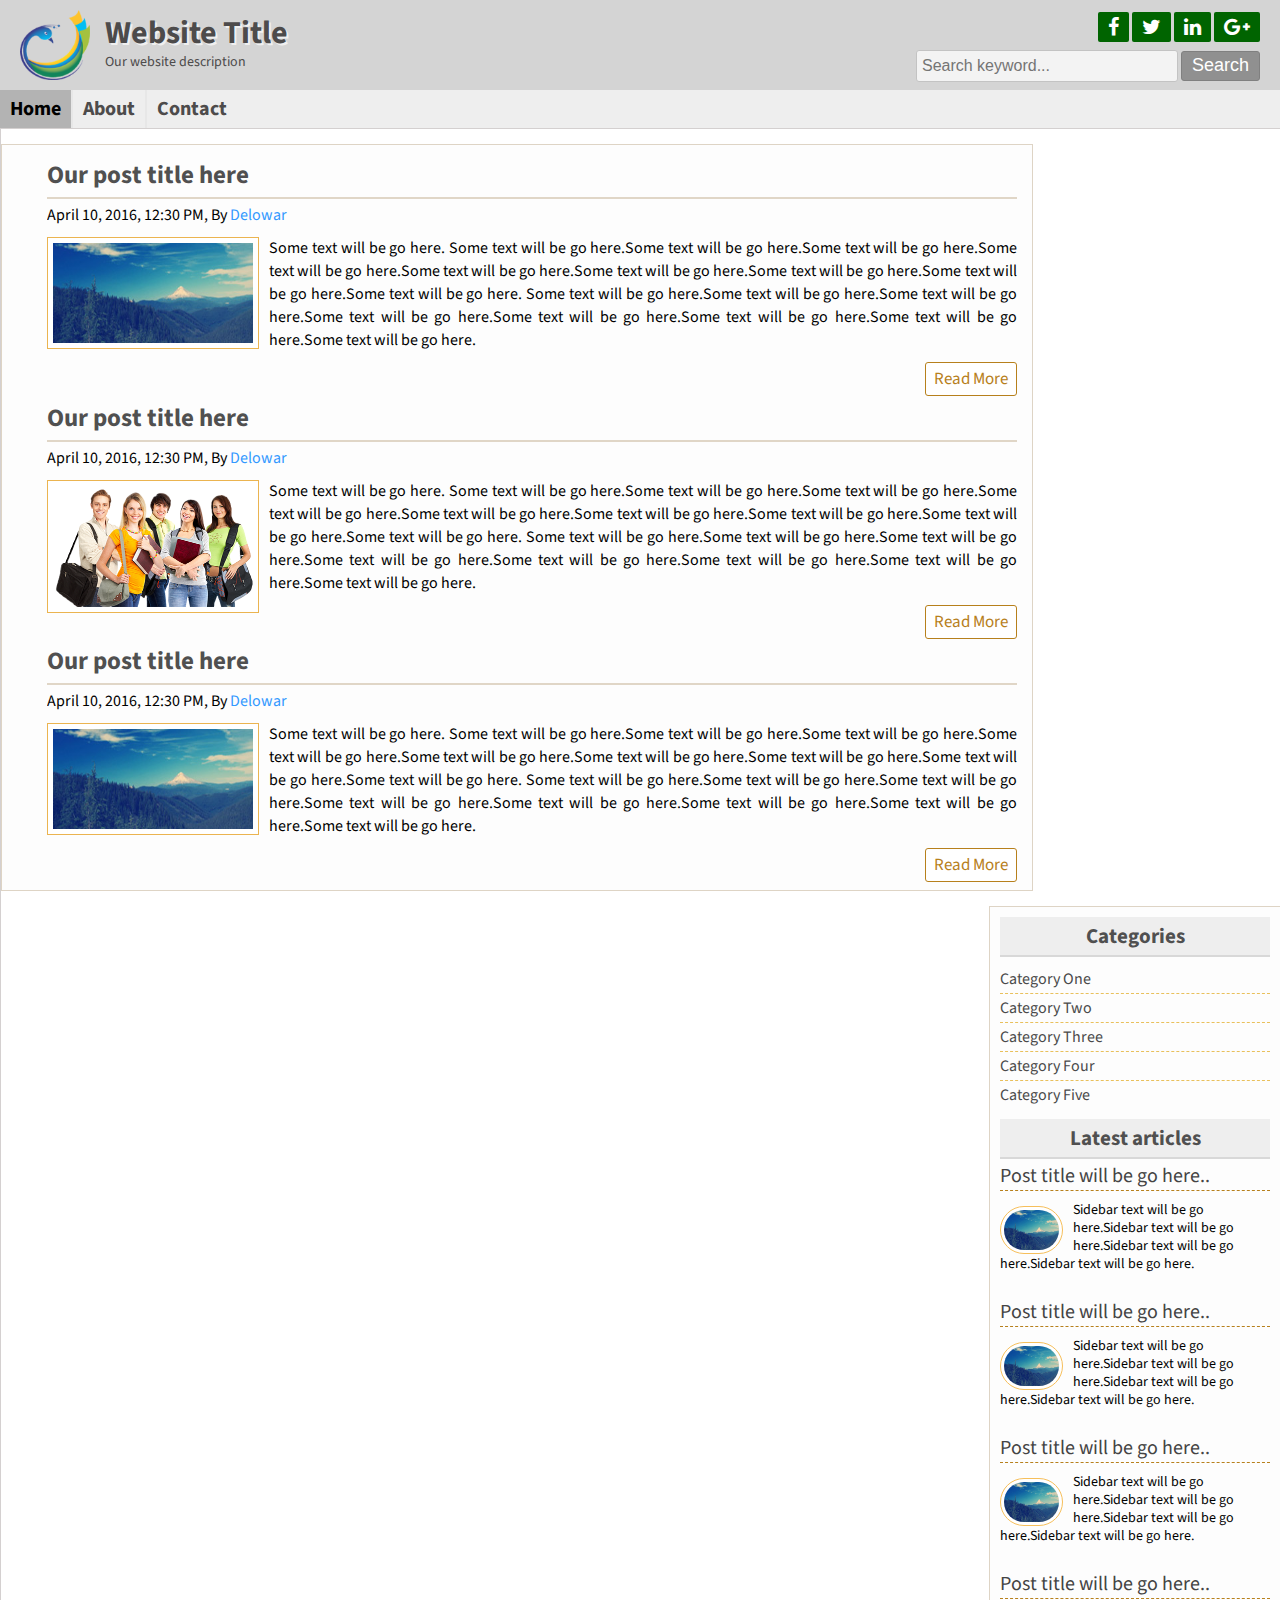
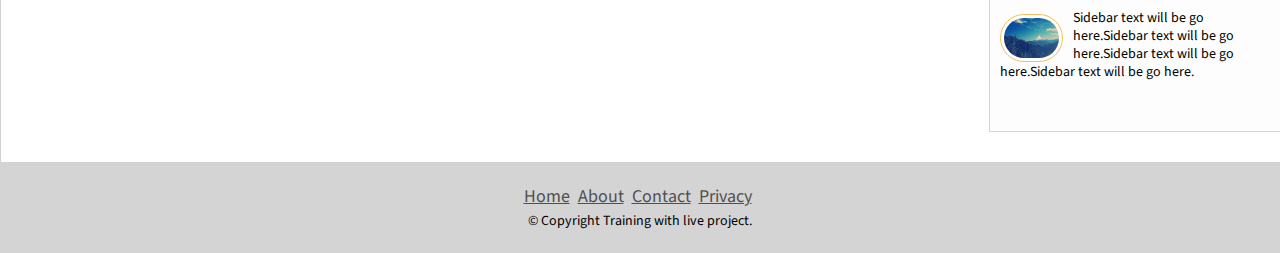
<file: BlogSite/index.html>
<!DOCTYPE html>
<html>
<head>
	<title>Basic Website</title>
	<meta name="language" content="English">
	<meta name="description" content="It is a website about education">
	<meta name="keywords" content="blog,cms blog">
	<meta name="author" content="Delowar">
	<link rel="stylesheet" href="font-awesome-4.5.0/css/font-awesome.css">	
	<link rel="stylesheet" href="css/nivo-slider.css" type="text/css" media="screen" />
	<link rel="stylesheet" href="style.css">
	<script src="js/jquery.js" type="text/javascript"></script>
	<script src="js/jquery.nivo.slider.js" type="text/javascript"></script>

<script type="text/javascript">
$(window).load(function() {
	$('#slider').nivoSlider({
		effect:'random',
		slices:10,
		animSpeed:500,
		pauseTime:5000,
		startSlide:0, //Set starting Slide (0 index)
		directionNav:false,
		directionNavHide:false, //Only show on hover
		controlNav:false, //1,2,3...
		controlNavThumbs:false, //Use thumbnails for Control Nav
		pauseOnHover:true, //Stop animation while hovering
		manualAdvance:false, //Force manual transitions
		captionOpacity:0.8, //Universal caption opacity
		beforeChange: function(){},
		afterChange: function(){},
		slideshowEnd: function(){} //Triggers after all slides have been shown
	});
});
</script>
</head>

<body>
	<div class="headersection templete clear">
		<a href="#">
			<div class="logo">
				<img src="images/logo.png" alt="Logo"/>
				<h2>Website Title</h2>
				<p>Our website description</p>
			</div>
		</a>
		<div class="social clear">
			<div class="icon clear">
				<a href="#" target="_blank"><i class="fa fa-facebook"></i></a>
				<a href="#" target="_blank"><i class="fa fa-twitter"></i></a>
				<a href="#" target="_blank"><i class="fa fa-linkedin"></i></a>
				<a href="#" target="_blank"><i class="fa fa-google-plus"></i></a>
			</div>

			<div class="searchbtn clear">
				<form action="" method="post">
					<input type="text" name="keyword" placeholder="Search keyword..."/>
					<input type="submit" name="submit" value="Search"/>
				</form>
			</div>
		</div>

	</div><!--end headersection-->

	<div class="navsection templete">
		<ul>
			<li><a id="active" href="index.html">Home</a></li>
			<li><a href="about.html">About</a></li>	
			<li><a href="contact.html">Contact</a></li>
		</ul>
	</div>

	<!--
	<div class="slidersection templete clear">
        <div id="slider">
            <a href="#"><img src="images/slideshow/01.jpg" alt="nature 1" title="This is slider one Title or Description" /></a>
            <a href="#"><img src="images/slideshow/02.jpg" alt="nature 2" title="This is slider Two Title or Description" /></a>
            <a href="#"><img src="images/slideshow/03.jpg" alt="nature 3" title="This is slider three Title or Description" /></a>
            <a href="#"><img src="images/slideshow/04.jpg" alt="nature 4" title="This is slider four Title or Description" /></a>
        </div> -->

	</div>

	<div class="contentsection contemplete clear">
		<div class="maincontent clear">
			<div class="samepost clear">
				<h2><a href="">Our post title here</a></h2>
				<h4>April 10, 2016, 12:30 PM, By <a href="#">Delowar</a></h4>
				 <a href="#"><img src="images/post1.jpg" alt="post image"/></a>
				<p>
					Some text will be go here. Some text will be go here.Some text will be go here.Some text will be go here.Some text will be go here.Some text will be go here.Some text will be go here.Some text will be go here.Some text will be go here.Some text will be go here. Some text will be go here.Some text will be go here.Some text will be go here.Some text will be go here.Some text will be go here.Some text will be go here.Some text will be go here.Some text will be go here.
				</p>
				<div class="readmore clear">
					<a href="post.html">Read More</a>
				</div>
			</div>
			<div class="samepost clear">
				<h2><a href="">Our post title here</a></h2>
				<h4>April 10, 2016, 12:30 PM, By <a href="#">Delowar</a></h4>
				 <img src="images/post2.png" alt="post image"/>
				<p>
					Some text will be go here. Some text will be go here.Some text will be go here.Some text will be go here.Some text will be go here.Some text will be go here.Some text will be go here.Some text will be go here.Some text will be go here.Some text will be go here. Some text will be go here.Some text will be go here.Some text will be go here.Some text will be go here.Some text will be go here.Some text will be go here.Some text will be go here.Some text will be go here.
				</p>
				<div class="readmore clear">
					<a href="post.html">Read More</a>
				</div>
			</div>
			<div class="samepost clear">
				<h2>Our post title here</h2>
				<h4>April 10, 2016, 12:30 PM, By <a href="#">Delowar</a></h4>
				 <img src="images/post1.jpg" alt="post image"/>
				<p>
					Some text will be go here. Some text will be go here.Some text will be go here.Some text will be go here.Some text will be go here.Some text will be go here.Some text will be go here.Some text will be go here.Some text will be go here.Some text will be go here. Some text will be go here.Some text will be go here.Some text will be go here.Some text will be go here.Some text will be go here.Some text will be go here.Some text will be go here.Some text will be go here.
				</p>
				<div class="readmore clear">
					<a href="post.html">Read More</a>
				</div>
			</div>

		</div>
		<div class="sidebar clear">
			<div class="samesidebar clear">
				<h2>Categories</h2>
					<ul>
						<li><a href="#">Category One</a></li>
						<li><a href="#">Category Two</a></li>
						<li><a href="#">Category Three</a></li>
						<li><a href="#">Category Four</a></li>
						<li><a href="#">Category Five</a></li>						
					</ul>
			</div>
			
			<div class="samesidebar clear">
				<h2>Latest articles</h2>
					<div class="popular clear">
						<h3><a href="#">Post title will be go here..</a></h3>
						<a href="#"><img src="images/post1.jpg" alt="post image"/></a>
						<p>Sidebar text will be go here.Sidebar text will be go here.Sidebar text will be go here.Sidebar text will be go here.</p>	
					</div>
					
					<div class="popular clear">
						<h3><a href="#">Post title will be go here..</a></h3>
						<a href="#"><img src="images/post1.jpg" alt="post image"/></a>
						<p>Sidebar text will be go here.Sidebar text will be go here.Sidebar text will be go here.Sidebar text will be go here.</p>	
					</div>
					
					<div class="popular clear">
						<h3><a href="#">Post title will be go here..</a></h3>
						<a href="#"><img src="images/post1.jpg" alt="post image"/></a>
						<p>Sidebar text will be go here.Sidebar text will be go here.Sidebar text will be go here.Sidebar text will be go here.</p>	
					</div>
					
					<div class="popular clear">
						<h3><a href="#">Post title will be go here..</a></h3>
						<a href="#"><img src="images/post1.jpg" alt="post image"/></a>
						<p>Sidebar text will be go here.Sidebar text will be go here.Sidebar text will be go here.Sidebar text will be go here.</p>	
					</div>
	
			</div>
			
		</div>
	</div>

	<div class="footersection templete clear">
	  <div class="footermenu clear">
		<ul>
			<li><a href="#">Home</a></li>
			<li><a href="#">About</a></li>
			<li><a href="#">Contact</a></li>
			<li><a href="#">Privacy</a></li>
		</ul>

	  </div>
	  <p>&copy; Copyright Training with live project.</p>
	</div>
	
<script type="text/javascript" src="js/scrolltop.js"></script>
</body>
</html>
</file>
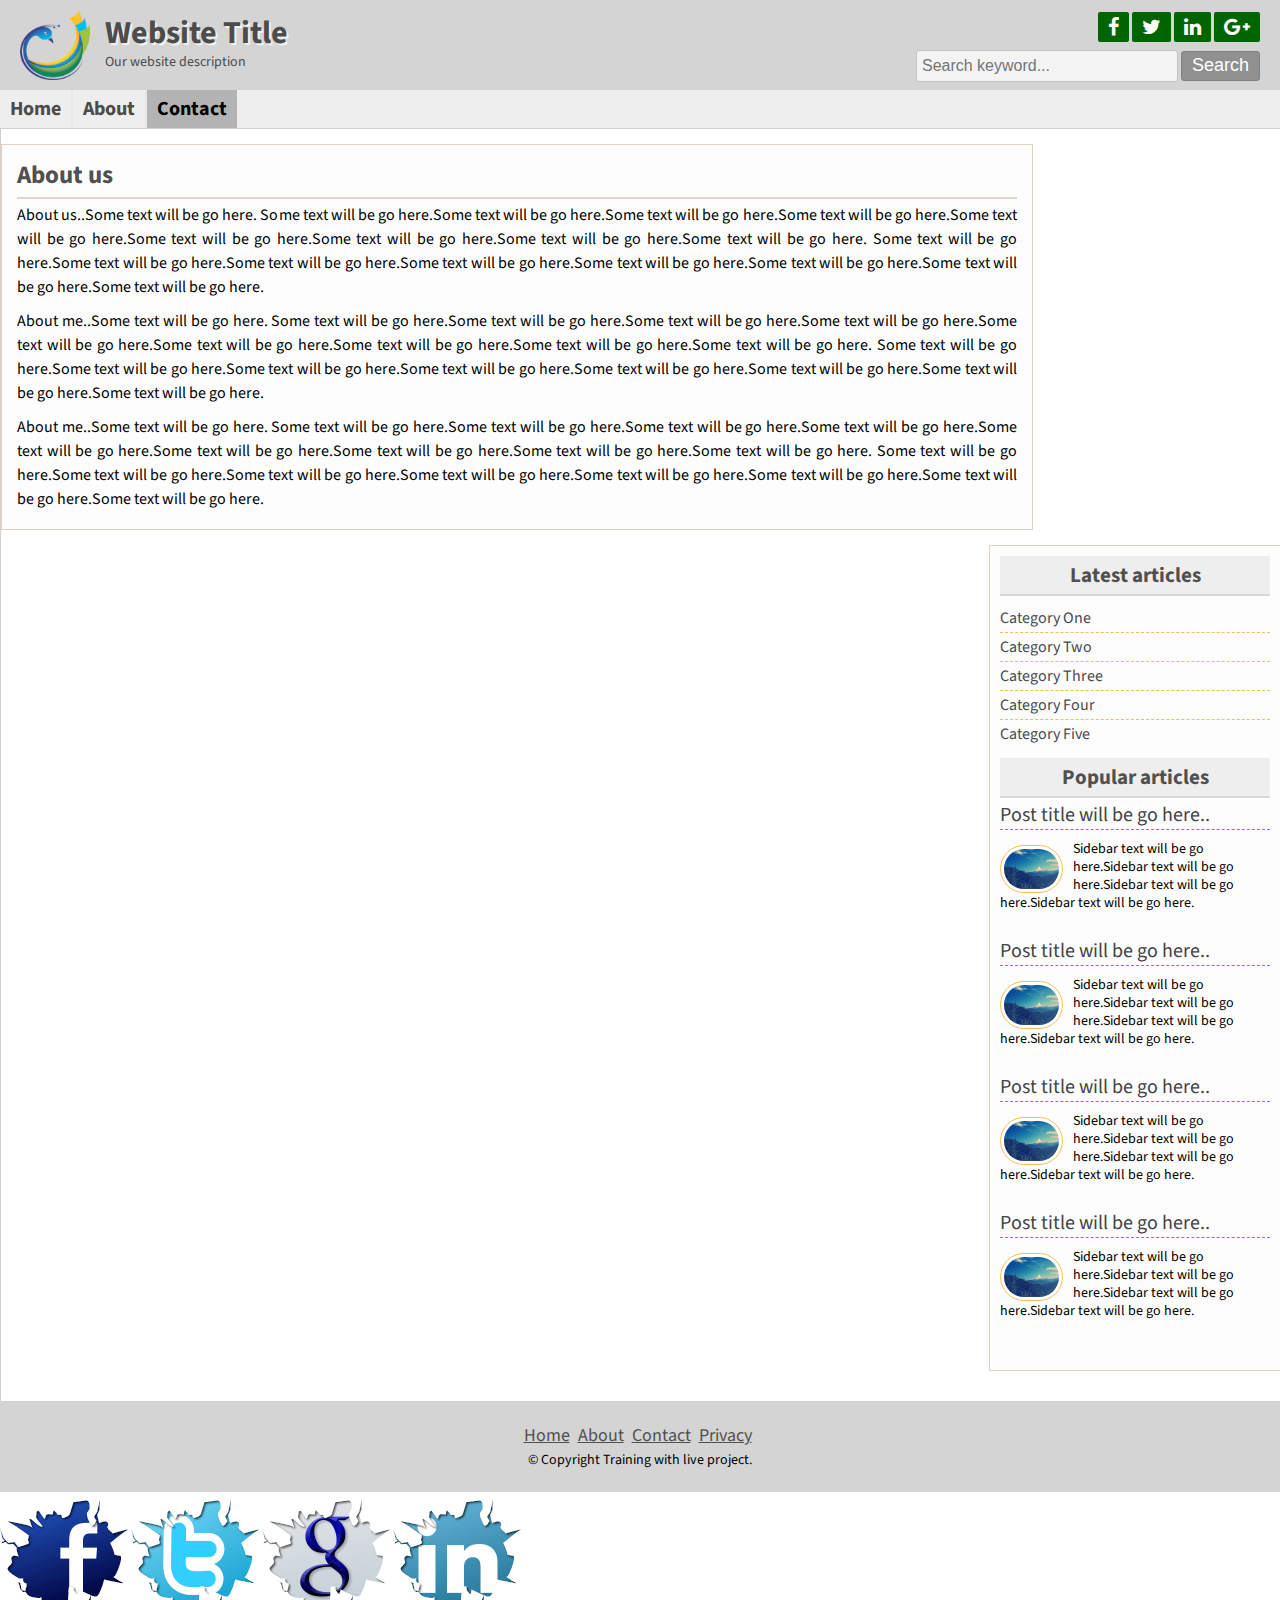
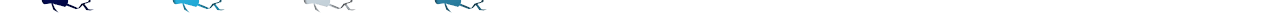
<file: BlogSite/about.html>
<!DOCTYPE html>
<html>
<head>
	
	<title>Basic Website</title>
    <link rel="stylesheet" href="font-awesome-4.5.0/css/font-awesome.css">
    <link rel="stylesheet" href="style.css">
</head>

<body>
	<div class="headersection templete clear">
		<div class="logo">
			<img src="images/logo.png" alt="Logo"/>
			<h2>Website Title</h2>
			<p>Our website description</p>
		</div>
		<div class="social clear">
			<div class="icon clear">
				<a href="#" target="_blank"><i class="fa fa-facebook"></i></a>
				<a href="#" target="_blank"><i class="fa fa-twitter"></i></a>
				<a href="#" target="_blank"><i class="fa fa-linkedin"></i></a>
				<a href="#" target="_blank"><i class="fa fa-google-plus"></i></a>
			</div>
			<div class="searchbtn clear">
			<form action="" method="post">
				<input type="text" name="keyword" placeholder="Search keyword..."/>
				<input type="submit" name="submit" value="Search"/>
			</form>
			</div>
		</div>
	</div>
	<div class="navsection templete">
			<ul>
		<li><a href="index.html">Home</a></li>
		<li><a href="about.html">About</a></li>	
		<li><a id="active" href="contact.html">Contact</a></li>
	</ul>
	</div>

	<div class="contentsection contemplete clear">
		<div class="maincontent clear">
			<div class="about">
				<h2>About us</h2>
	
				<p>About us..Some text will be go here. Some text will be go here.Some text will be go here.Some text will be go here.Some text will be go here.Some text will be go here.Some text will be go here.Some text will be go here.Some text will be go here.Some text will be go here. Some text will be go here.Some text will be go here.Some text will be go here.Some text will be go here.Some text will be go here.Some text will be go here.Some text will be go here.Some text will be go here.</p>
				
				<p>About me..Some text will be go here. Some text will be go here.Some text will be go here.Some text will be go here.Some text will be go here.Some text will be go here.Some text will be go here.Some text will be go here.Some text will be go here.Some text will be go here. Some text will be go here.Some text will be go here.Some text will be go here.Some text will be go here.Some text will be go here.Some text will be go here.Some text will be go here.Some text will be go here.</p>
				
				<p>About me..Some text will be go here. Some text will be go here.Some text will be go here.Some text will be go here.Some text will be go here.Some text will be go here.Some text will be go here.Some text will be go here.Some text will be go here.Some text will be go here. Some text will be go here.Some text will be go here.Some text will be go here.Some text will be go here.Some text will be go here.Some text will be go here.Some text will be go here.Some text will be go here.</p>
	</div>

		</div>
		<div class="sidebar clear">
			<div class="samesidebar clear">
				<h2>Latest articles</h2>
					<ul>
						<li><a href="#">Category One</a></li>
						<li><a href="#">Category Two</a></li>
						<li><a href="#">Category Three</a></li>
						<li><a href="#">Category Four</a></li>
						<li><a href="#">Category Five</a></li>						
					</ul>
			</div>
			
			<div class="samesidebar clear">
				<h2>Popular articles</h2>
					<div class="popular clear">
						<h3><a href="#">Post title will be go here..</a></h3>
						<a href="#"><img src="images/post1.jpg" alt="post image"/></a>
						<p>Sidebar text will be go here.Sidebar text will be go here.Sidebar text will be go here.Sidebar text will be go here.</p>	
					</div>
					
					<div class="popular clear">
						<h3><a href="#">Post title will be go here..</a></h3>
						<a href="#"><img src="images/post1.jpg" alt="post image"/></a>
						<p>Sidebar text will be go here.Sidebar text will be go here.Sidebar text will be go here.Sidebar text will be go here.</p>	
					</div>
					
					<div class="popular clear">
						<h3><a href="#">Post title will be go here..</a></h3>
						<a href="#"><img src="images/post1.jpg" alt="post image"/></a>
						<p>Sidebar text will be go here.Sidebar text will be go here.Sidebar text will be go here.Sidebar text will be go here.</p>	
					</div>
					
					<div class="popular clear">
						<h3><a href="#">Post title will be go here..</a></h3>
						<a href="#"><img src="images/post1.jpg" alt="post image"/></a>
						<p>Sidebar text will be go here.Sidebar text will be go here.Sidebar text will be go here.Sidebar text will be go here.</p>	
					</div>
				
			</div>
			
		</div>
	</div>

	<div class="footersection templete clear">
	  <div class="footermenu clear">
		<ul>
			<li><a href="#">Home</a></li>
			<li><a href="#">About</a></li>
			<li><a href="#">Contact</a></li>
			<li><a href="#">Privacy</a></li>
		</ul>
	  </div>
	  <p>&copy; Copyright Training with live project.</p>
	</div>
	<div class="fixedicon clear">
		<a href="http://www.facebook.com"><img src="images/fb.png" alt="Facebook"/></a>
		<a href="http://www.twitter.com"><img src="images/tw.png" alt="Twitter"/></a>
		<a href="http://www.google.com"><img src="images/gl.png" alt="GooglePlus"/></a>
		<a href="http://www.linkedin.com"><img src="images/in.png" alt="LinkedIn"/></a>
	</div>
</body>
</html>
</file>
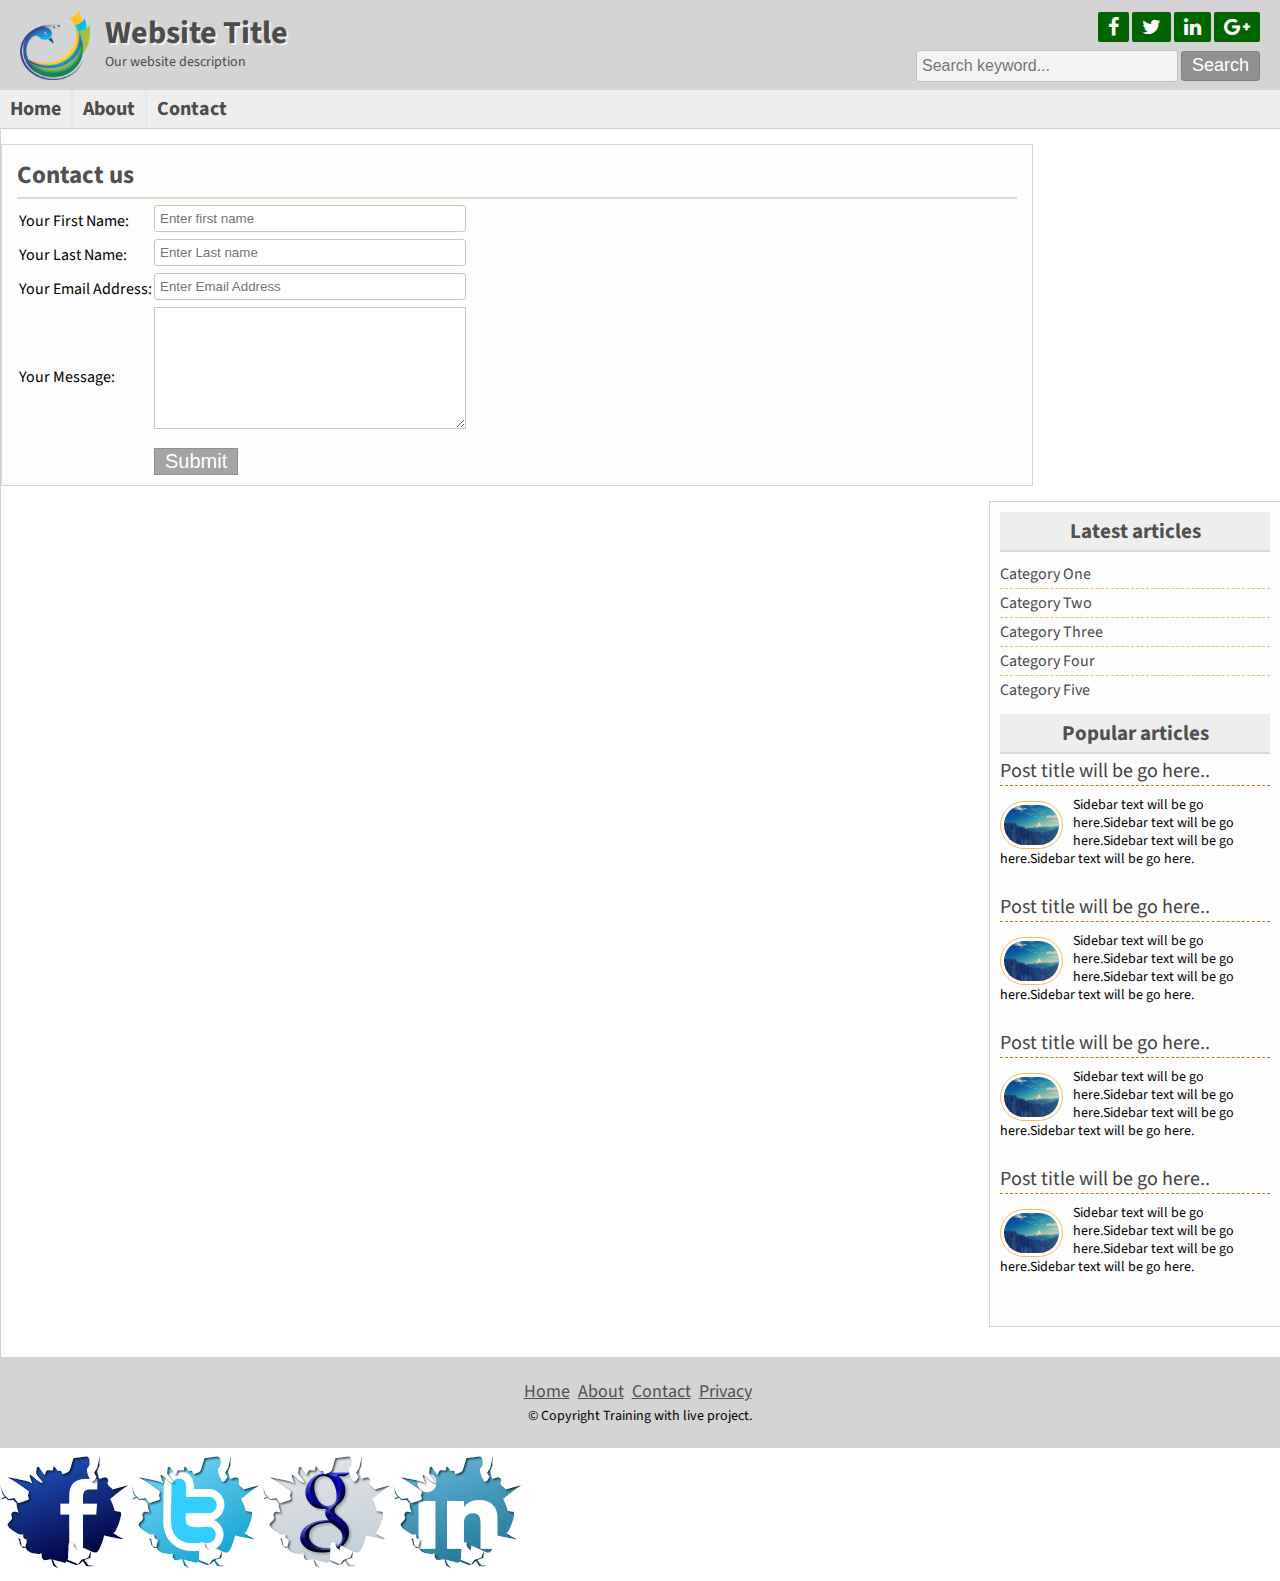
<file: BlogSite/contact.html>
<!DOCTYPE html>
<html>
<head>
	<title>Basic Website</title>
	 <link rel="stylesheet" href="font-awesome-4.5.0/css/font-awesome.css">
     <link rel="stylesheet" href="style.css">
</head>

<body>
	<div class="headersection templete clear">
		<div class="logo">
			<img src="images/logo.png" alt="Logo"/>
			<h2>Website Title</h2>
			<p>Our website description</p>
		</div>
		<div class="social clear">
			<div class="icon clear">
				<a href="#" target="_blank"><i class="fa fa-facebook"></i></a>
				<a href="#" target="_blank"><i class="fa fa-twitter"></i></a>
				<a href="#" target="_blank"><i class="fa fa-linkedin"></i></a>
				<a href="#" target="_blank"><i class="fa fa-google-plus"></i></a>
			</div>
			<div class="searchbtn clear">
			<form action="" method="post">
				<input type="text" name="keyword" placeholder="Search keyword..."/>
				<input type="submit" name="submit" value="Search"/>
			</form>
			</div>
		</div>
	</div>
<div class="navsection templete">
	<ul>
		<li><a href="index.html">Home</a></li>
		<li><a href="about.html">About</a></li>	
		<li><a href="contact.html">Contact</a></li>
	</ul>
</div>


	<div class="contentsection contemplete clear">
		<div class="maincontent clear">
			<div class="about">
				<h2>Contact us</h2>
			<form action="" method="post">
				<table>
				<tr>
					<td>Your First Name:</td>
					<td>
					<input type="text" name="firstname" placeholder="Enter first name" required="1"/>
					</td>
				</tr>
				<tr>
					<td>Your Last Name:</td>
					<td>
					<input type="text" name="lastname" placeholder="Enter Last name" required="1"/>
					</td>
				</tr>
				
				<tr>
					<td>Your Email Address:</td>
					<td>
					<input type="email" name="email" placeholder="Enter Email Address" required="1"/>
					</td>
				</tr>
				<tr>
					<td>Your Message:</td>
					<td>
					<textarea></textarea>
					</td>
				</tr>
				<tr>
					<td></td>
					<td>
					<input type="submit" name="submit" value="Submit"/>
					</td>
				</tr>
		</table>
	<form>				
 </div>

		</div>
		<div class="sidebar clear">
			<div class="samesidebar clear">
				<h2>Latest articles</h2>
					<ul>
						<li><a href="#">Category One</a></li>
						<li><a href="#">Category Two</a></li>
						<li><a href="#">Category Three</a></li>
						<li><a href="#">Category Four</a></li>
						<li><a href="#">Category Five</a></li>						
					</ul>
			</div>
			<div class="samesidebar clear">
				<h2>Popular articles</h2>
					<div class="popular clear">
						<h3><a href="#">Post title will be go here..</a></h3>
						<a href="#"><img src="images/post1.jpg" alt="post image"/></a>
						<p>Sidebar text will be go here.Sidebar text will be go here.Sidebar text will be go here.Sidebar text will be go here.</p>	
					</div>
					
					<div class="popular clear">
						<h3><a href="#">Post title will be go here..</a></h3>
						<a href="#"><img src="images/post1.jpg" alt="post image"/></a>
						<p>Sidebar text will be go here.Sidebar text will be go here.Sidebar text will be go here.Sidebar text will be go here.</p>	
					</div>
					
					<div class="popular clear">
						<h3><a href="#">Post title will be go here..</a></h3>
						<a href="#"><img src="images/post1.jpg" alt="post image"/></a>
						<p>Sidebar text will be go here.Sidebar text will be go here.Sidebar text will be go here.Sidebar text will be go here.</p>	
					</div>
					
					<div class="popular clear">
						<h3><a href="#">Post title will be go here..</a></h3>
						<a href="#"><img src="images/post1.jpg" alt="post image"/></a>
						<p>Sidebar text will be go here.Sidebar text will be go here.Sidebar text will be go here.Sidebar text will be go here.</p>	
					</div>
	
			</div>
			
		</div>
	</div>

	<div class="footersection templete clear">
	  <div class="footermenu clear">
		<ul>
			<li><a href="#">Home</a></li>
			<li><a href="#">About</a></li>
			<li><a href="#">Contact</a></li>
			<li><a href="#">Privacy</a></li>
		</ul>
	  </div>
	  <p>&copy; Copyright Training with live project.</p>
	</div>
    <div class="fixedicon clear">
		<a href="http://www.facebook.com"><img src="images/fb.png" alt="Facebook"/></a>
		<a href="http://www.twitter.com"><img src="images/tw.png" alt="Twitter"/></a>
		<a href="http://www.google.com"><img src="images/gl.png" alt="GooglePlus"/></a>
		<a href="http://www.linkedin.com"><img src="images/in.png" alt="LinkedIn"/></a>
	</div>
</body>
</html>
</file>
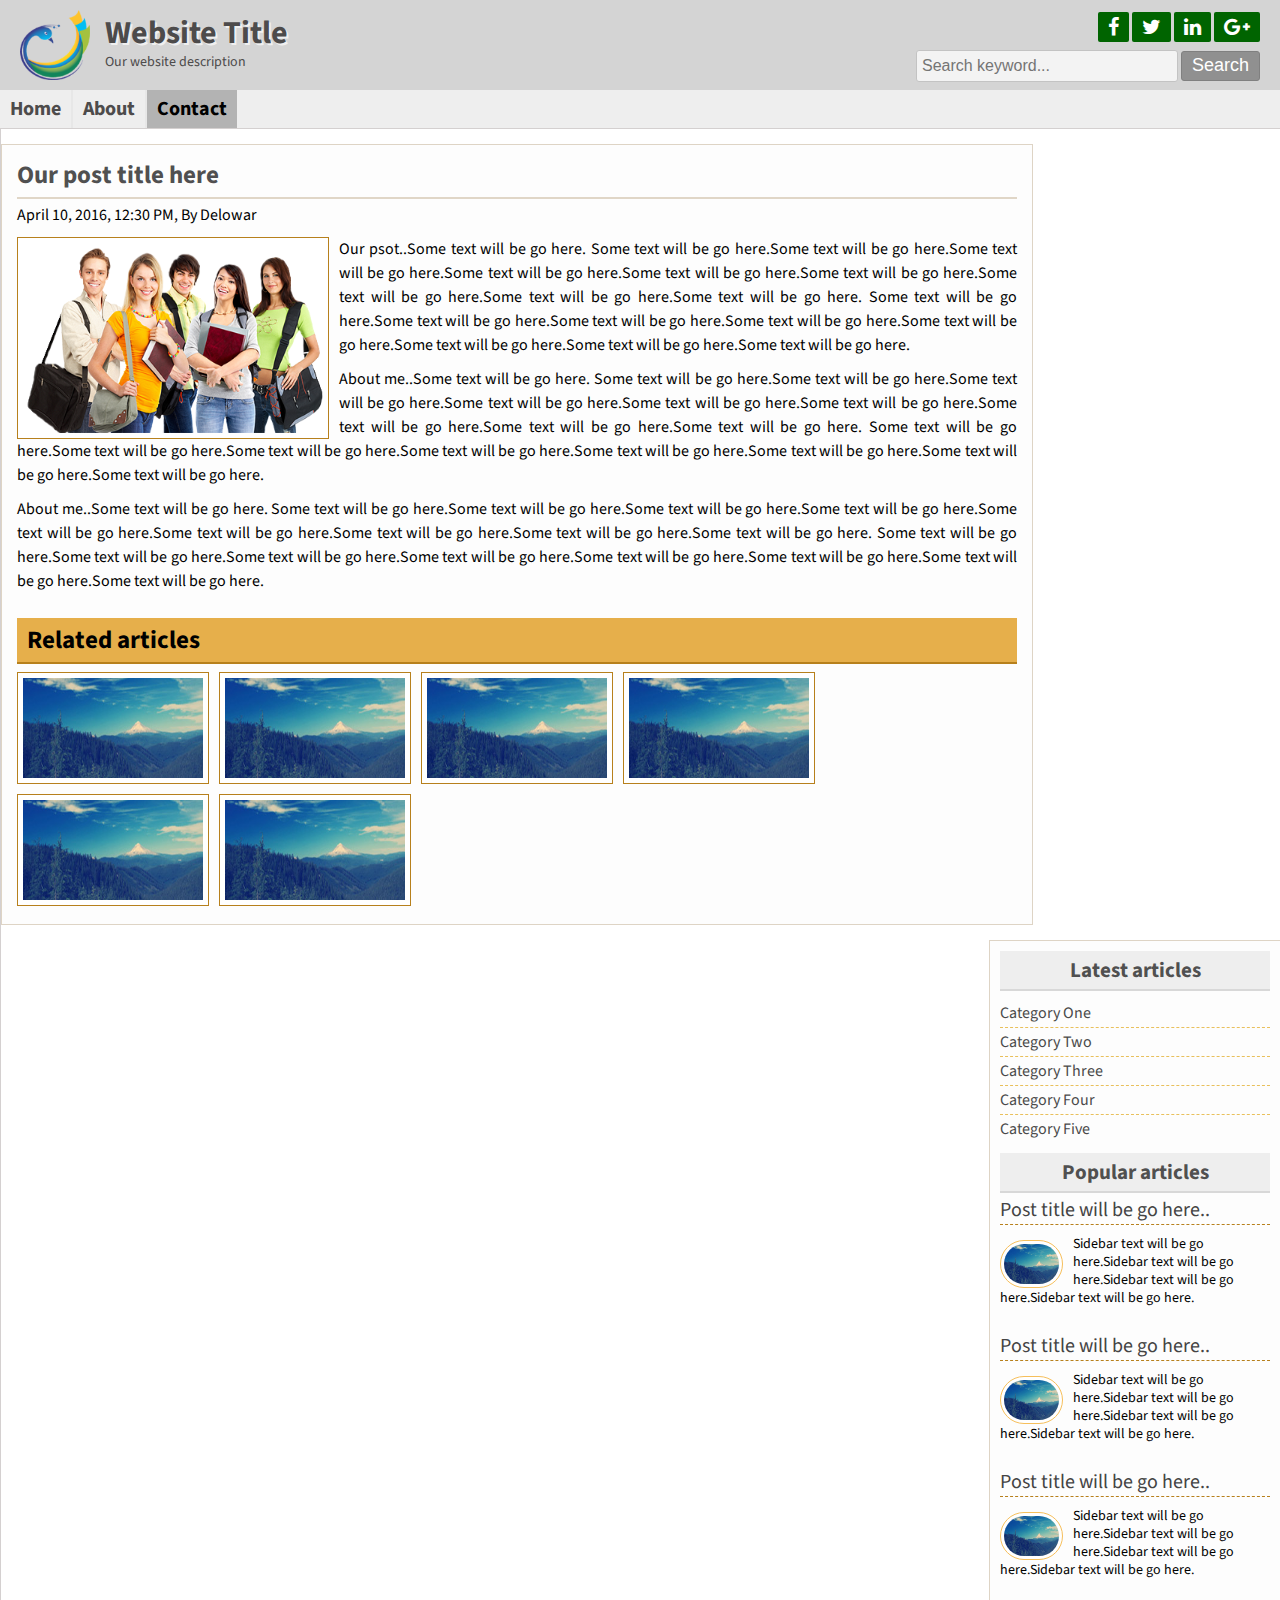
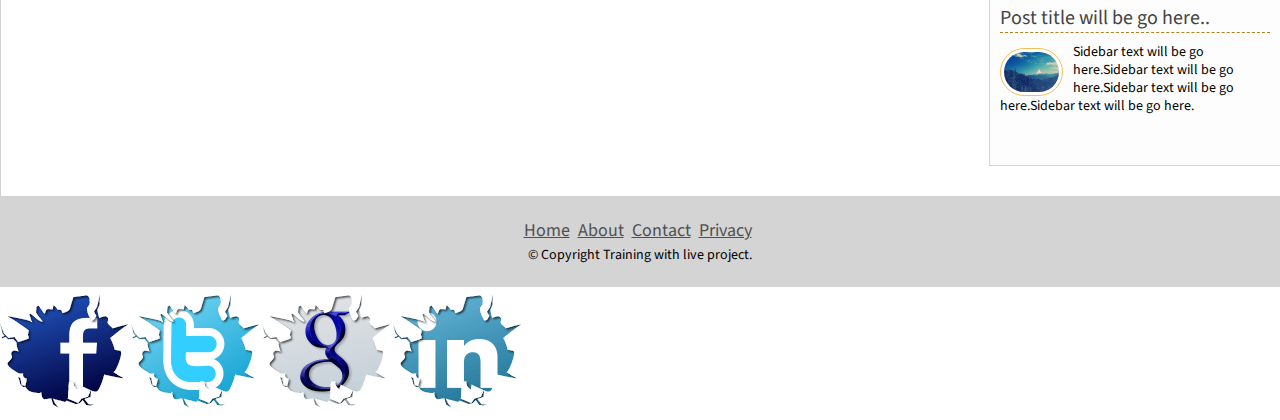
<file: BlogSite/post.html>
<!DOCTYPE html>
<html>
<head>
	<title>Basic Website</title>
	<link rel="stylesheet" href="font-awesome-4.5.0/css/font-awesome.css">
	<link rel="stylesheet" href="style.css">
</head>

<body>
	<div class="headersection templete clear">
		<div class="logo">
			<img src="images/logo.png" alt="Logo"/>
			<h2>Website Title</h2>
			<p>Our website description</p>
		</div>
		<div class="social clear">
			<div class="icon clear">
				<a href="#" target="_blank"><i class="fa fa-facebook"></i></a>
				<a href="#" target="_blank"><i class="fa fa-twitter"></i></a>
				<a href="#" target="_blank"><i class="fa fa-linkedin"></i></a>
				<a href="#" target="_blank"><i class="fa fa-google-plus"></i></a>
			</div>
			<div class="searchbtn clear">
			<form action="" method="post">
				<input type="text" name="keyword" placeholder="Search keyword..."/>
				<input type="submit" name="submit" value="Search"/>
			</form>
			</div>
		</div>
	</div>
<div class="navsection templete">
	<ul>
		<li><a href="index.html">Home</a></li>
		<li><a href="about.html">About</a></li>	
		<li><a id="active" href="contact.html">Contact</a></li>
	</ul>
</div>

	<div class="contentsection contemplete clear">
		<div class="maincontent clear">
			<div class="about">
				<h2>Our post title here</h2>
				<h4>April 10, 2016, 12:30 PM, By Delowar</h4>
				<img src="images/post2.png" alt="MyImage"/>
				<p>Our psot..Some text will be go here. Some text will be go here.Some text will be go here.Some text will be go here.Some text will be go here.Some text will be go here.Some text will be go here.Some text will be go here.Some text will be go here.Some text will be go here. Some text will be go here.Some text will be go here.Some text will be go here.Some text will be go here.Some text will be go here.Some text will be go here.Some text will be go here.Some text will be go here.</p>
				
				<p>About me..Some text will be go here. Some text will be go here.Some text will be go here.Some text will be go here.Some text will be go here.Some text will be go here.Some text will be go here.Some text will be go here.Some text will be go here.Some text will be go here. Some text will be go here.Some text will be go here.Some text will be go here.Some text will be go here.Some text will be go here.Some text will be go here.Some text will be go here.Some text will be go here.</p>

				<p>About me..Some text will be go here. Some text will be go here.Some text will be go here.Some text will be go here.Some text will be go here.Some text will be go here.Some text will be go here.Some text will be go here.Some text will be go here.Some text will be go here. Some text will be go here.Some text will be go here.Some text will be go here.Some text will be go here.Some text will be go here.Some text will be go here.Some text will be go here.Some text will be go here.</p>
				
				<div class="relatedpost clear">
					<h2>Related articles</h2>
					<a href="#"><img src="images/post1.jpg" alt="post image"/></a>
					<a href="#"><img src="images/post1.jpg" alt="post image"/></a>
					<a href="#"><img src="images/post1.jpg" alt="post image"/></a>
					<a href="#"><img src="images/post1.jpg" alt="post image"/></a>
					<a href="#"><img src="images/post1.jpg" alt="post image"/></a>
					<a href="#"><img src="images/post1.jpg" alt="post image"/></a>
				</div>
	</div>

		</div>
		<div class="sidebar clear">
			<div class="samesidebar clear">
				<h2>Latest articles</h2>
					<ul>
						<li><a href="#">Category One</a></li>
						<li><a href="#">Category Two</a></li>
						<li><a href="#">Category Three</a></li>
						<li><a href="#">Category Four</a></li>
						<li><a href="#">Category Five</a></li>						
					</ul>
			</div>
			<div class="samesidebar clear">
				<h2>Popular articles</h2>
					<div class="popular clear">
						<h3><a href="#">Post title will be go here..</a></h3>
						<a href="#"><img src="images/post1.jpg" alt="post image"/></a>
						<p>Sidebar text will be go here.Sidebar text will be go here.Sidebar text will be go here.Sidebar text will be go here.</p>	
					</div>
					
					<div class="popular clear">
						<h3><a href="#">Post title will be go here..</a></h3>
						<a href="#"><img src="images/post1.jpg" alt="post image"/></a>
						<p>Sidebar text will be go here.Sidebar text will be go here.Sidebar text will be go here.Sidebar text will be go here.</p>	
					</div>
					
					<div class="popular clear">
						<h3><a href="#">Post title will be go here..</a></h3>
						<a href="#"><img src="images/post1.jpg" alt="post image"/></a>
						<p>Sidebar text will be go here.Sidebar text will be go here.Sidebar text will be go here.Sidebar text will be go here.</p>	
					</div>
					
					<div class="popular clear">
						<h3><a href="#">Post title will be go here..</a></h3>
						<a href="#"><img src="images/post1.jpg" alt="post image"/></a>
						<p>Sidebar text will be go here.Sidebar text will be go here.Sidebar text will be go here.Sidebar text will be go here.</p>	
					</div>				
				
			</div>
			
		</div>
	</div>

	<div class="footersection templete clear">
	  <div class="footermenu clear">
		<ul>
			<li><a href="#">Home</a></li>
			<li><a href="#">About</a></li>
			<li><a href="#">Contact</a></li>
			<li><a href="#">Privacy</a></li>
		</ul>
	  </div>
	  <p>&copy; Copyright Training with live project.</p>
	</div>
     <div class="fixedicon clear">
		<a href="http://www.facebook.com"><img src="images/fb.png" alt="Facebook"/></a>
		<a href="http://www.twitter.com"><img src="images/tw.png" alt="Twitter"/></a>
		<a href="http://www.google.com"><img src="images/gl.png" alt="GooglePlus"/></a>
		<a href="http://www.linkedin.com"><img src="images/in.png" alt="LinkedIn"/></a>
	</div>
</body>
</html>
</file>
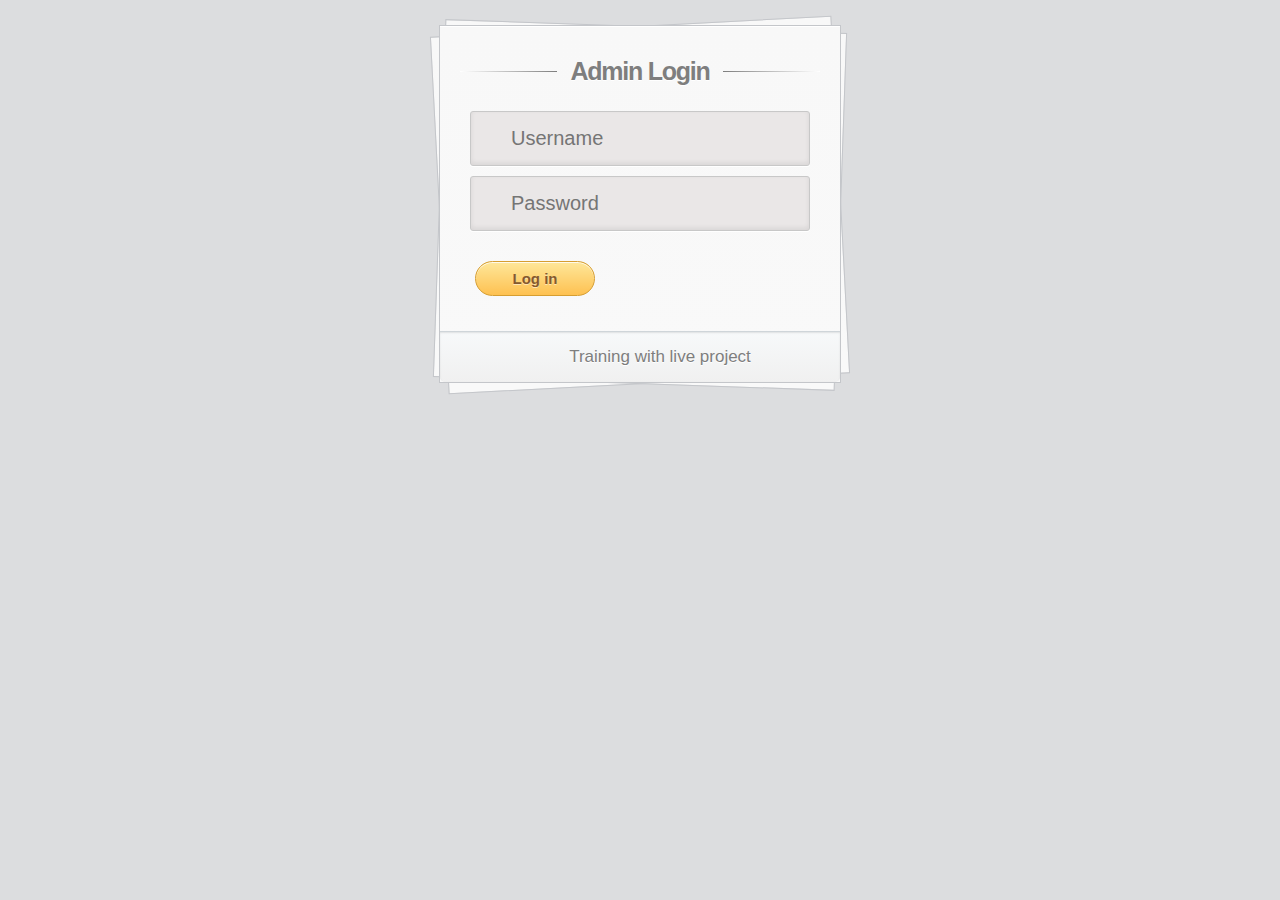
<file: BlogSite/admin/login.html>
<!DOCTYPE html>
<head>
<meta charset="utf-8">
<title>Login</title>
    <link rel="stylesheet" type="text/css" href="css/stylelogin.css" media="screen" />
</head>
<body>
<div class="container">
	<section id="content">
		<form action="" method="post">
			<h1>Admin Login</h1>
			<div>
				<input type="text" placeholder="Username" required="" name="username"/>
			</div>
			<div>
				<input type="password" placeholder="Password" required="" name="password"/>
			</div>
			<div>
				<input type="submit" value="Log in" />
			</div>
		</form><!-- form -->
		<div class="button">
			<a href="#">Training with live project</a>
		</div><!-- button -->
	</section><!-- content -->
</div><!-- container -->
</body>
</html>
</file>
<file: BlogSite/css/nivo-slider.css>
.nivoSlider {
	position:relative;
}
.nivoSlider img {
	position:absolute;
	top:0px;
	left:0px;
	width: 100%;
	height: 240px;
	
}
/* If an image is wrapped in a link */
.nivoSlider a.nivo-imageLink {
	position:absolute;
	top:0px;
	left:0px;
	width:100%;
	height:100%;
	border:0;
	padding:0;
	margin:0;
	z-index:60;
	display:none;
}
/* The slices in the Slider */
.nivo-slice {
	display:block;
	position:absolute;
	z-index:50;
	height:100%;
}
/* Caption styles */
.nivo-caption {
	position:absolute;
	left:0px;
	bottom:0px;
	background:#000;
	color:#fff;
	opacity:0.8; /* Overridden by captionOpacity setting */
	width:100%;
	z-index:89;
}
.nivo-caption p {
	padding:5px;
	margin:0;
}
/* Direction nav styles (e.g. Next & Prev) */
.nivo-directionNav a {
	position:absolute;
	top:45%;
	z-index:99;
	cursor:pointer;
}
.nivo-prevNav {
	left:0px;
}
.nivo-nextNav {
	right:0px;
}
/* Control nav styles (e.g. 1,2,3...) */
.nivo-controlNav a {
	position:relative;
	z-index:99;
	cursor:pointer;
}
.nivo-controlNav a.active {
	font-weight:bold;
}
</file>
<file: BlogSite/style.css>
@import url(https://fonts.googleapis.com/css?family=Source+Sans+Pro:400,700);
*{margin:0;padding:0;outline:0}
body{
	font-family: 'Source Sans Pro', sans-serif;
	font-size:14px;
	line-height:18px;
	color:#000;
	background:url(images/bg.png)repeat fixed 0 0 #fff;}

/*-------header,carousal----------*/
.templete{
  width:100%;
  margin:0 auto;
}
.contemplete {
  margin: 0 auto;
  width: 100%;
}
.clear{overflow:hidden;}


input[type="text"], input[type="email"] {
  border: 1px solid #cfc5b6;
  border-radius: 3px;
  margin-bottom: 5px;
  padding: 5px;
  width: 300px;
}
/*--working as both search btn and input email--*/
input[type="submit"]{
  background: #a4a4a4 none repeat scroll 0 0;
  border: 1px solid #909090;
  color: #fff;
  cursor: pointer;
  font-size: 20px;
  padding: 1px 10px;
}
input[type="submit"]:hover{
  background:#FEF4E5;
  color:#000;
}
textarea {
  height: 110px;
  margin-bottom: 10px;
  padding: 5px;
  width: 300px;
   border: 1px solid #cfc5b6;
}
/*-------------header,logo,search button--------------------------*/
.headersection {
  background: #d4d4d4 none repeat scroll 0 0;
  color: #fff;
}
.logo {
  float: left;
  width: 580px;
}
.logo img {
  float: left;
  margin-right: 15px;
  padding-bottom: 10px;
  padding-left: 20px;
  padding-top: 10px;
  width: 70px;
}
.logo h2 {
  color: #4d4b4b;
  font-size: 32px;
  margin-bottom: 11px;
  margin-top: 24px;
  text-shadow: 2px 2px 0 #f0f0f0;
}
.logo p{color:#4d4b4b;}
.social {
  float: right;
  margin-right: 20px;
  margin-top: 12px;
  text-align: right;
  width: 360px;
}
.icon {
  float: right;
}
.icon a {
  background: #006400 none repeat scroll 0 0;
  border-radius: 2px;
  color: #fff;
  display: block;
  float: left;
  font-size: 20px;
  margin-left: 3px;
  padding: 5px 10px;
}
.icon a:hover{background:#fff;color:#333}

/*-----------------header ,search button--------------*/
.searchbtn {
  float: right;
  margin-top: 8px;
}
.searchbtn input[type="text"] {
  border: 1px solid #c3c3c3;
  width: 250px;
  background: #f3f3f3;
  font-size: 16px;
  height: 20px;
}

.searchbtn input[type="submit"]{
  background: #909090 none repeat scroll 0 0;
  border: 1px solid #808080;
  border-radius: 3px;
  font-size: 18px;
  height: 30px;
  padding-left: 10px;
  padding-right: 10px;
  padding-top: 0;
  cursor: pointer;
}
.searchbtn input[type="submit"]:hover{
	background: #757575 none repeat scroll 0 0;
	border: 1px solid #818181;
	color:#fff;

}


.myicon {
  margin: 0 auto;
  width: 280px;
}
.myicon i {
  border: 1px solid #ca932f;
  border-radius: 5px;
  color: #ca932f;
  font-size: 180px;
  padding: 0 28px;
}

.navsection {
  background: none repeat scroll 0 0 #eee;
  min-height: 38px;
}
.navsection ul{margin:0;padding:0;list-style:none;}
.navsection ul li {
  border-left: 1px solid #e7e7e7;
  border-right: 1px solid #e7e7e7;
  display: block;
  float: left;
  position:relative;
 
}
.navsection ul li:first-child{border-left: 0px solid #4d4b4b;}
.navsection ul li:last-child{border-right: 0px solid #4d4b4b;}

.navsection ul li a {
  color: #4d4b4b;
  display: block;
  font-size: 20px;
  font-weight: bold;
  padding: 10px;
  text-decoration: none;
}
.navsection ul li a:hover, #active{background:#b3b3b3;color:#000;}

.navsection ul li ul {
  left: -999999px;
  position: absolute;
  z-index: 999;
}
.navsection ul li:hover ul{left:0px;}
.navsection ul li ul li{background:#E6AF4B;width:200px;border-bottom:1px solid #4d4b4b;float: none;border-left:0px solid #4d4b4b;border-right:0px solid #4d4b4b;}
.navsection ul li ul li:last-child{border-bottom:0px solid #4d4b4b;}
.navsection ul li ul li a{}



.item{
position:relative;
margin:200px 0;
 width:300px;
 height:200px;
 overflow:hidden;
}
.item img {
 width:300px;
 height:200px;

}
.overlay{
	position:absolute;
	width:100%;
	height:100%;
	background:rgba(0,0,0,.5);
	top:-100%;
	transition:.8s;
}
.item:hover .overlay{top:0}



.slidersection {}

/*------------------------left sidebar,post section------------------*/
.contentsection {
  background: #ffffff none repeat scroll 0 0;
  border: 1px solid #d4d0d0;
  padding: 15px 0px 15px 0px;
}


.maincontent {
  background: #fdfdfd  none repeat scroll 0 0;
  border: 1px solid #ded4c5;
  float: left;
  margin: 0 15px 15px 0;
  padding: 8px 15px;
  width: 1000px;
}
.about {
  font-size: 16px;
  line-height: 24px;
  text-align: justify;
}
.about img {
  background: #fff none repeat scroll 0 0;
  border: 1px solid #b7801c;
  float: left;
  height: 190px;
  margin-right: 10px;
  padding: 5px;
  width: 300px;
}
.about p {
  font-size: 16px;
  line-height: 24px;
  margin-bottom: 10px;
  text-align: justify;
}
.notfound {
  min-height: 400px;
  padding-top: 100px;
}
.notfound p {
  font-size: 100px;
  font-weight: bold;
  line-height: 137px;
  text-align: center;
}
.notfound p span {
  color: #ff0000;
  display: block;
  font-size: 200px;
}
.relatedpost{}
.relatedpost h2 {
  background: #e6af4b none repeat scroll 0 0;
  border-bottom: 2px solid #b7801c !important;
  color: #000 !important;
  margin-bottom: 8px !important;
  margin-top: 15px;
  padding-left: 10px !important;
}
.relatedpost img {
  height: 100px;
  margin-bottom: 10px;
  width: 180px;
}
.relatedpost img:hover{opacity:0.4}
.samepost {
  font-weight: normal;
  font-size: 16px;
  line-height: 24px;
  text-align: justify;
  margin-left: 30px;
}
.samepost h2, .about h2 {
  border-bottom: 2px solid #e0d6c7;
  color: #505050;
  font-size: 25px;
  margin-bottom: 4px;
  padding: 10px 10px 10px 0;
}
.samepost h2 a{
  color: #505050;
  text-decoration: none;
}
.samepost h4,.about h4 {
  font-weight: normal;
  margin-bottom: 10px;
  margin-top: 0;
}
.samepost h4 a, .about h4  a{text-decoration:none;color:#3399FF;}
.samepost img {
  background: #fff none repeat scroll 0 0;
  border: 1px solid #ebb450;
  float: left;
  margin-right: 10px;
  padding: 5px;
  width: 200px;
}
.samepost p {
  font-size: 16px;
  line-height: 23px;
  text-align: justify;
}
.readmore {
  float: right;
  margin-top: 10px;
}
.readmore a {
  background: #fff none repeat scroll 0 0;
  border: 1px solid #b7801c;
  border-radius: 3px;
  color: #b7801c;
  display: block;
  font-size: 17px;
  padding: 4px 8px;
  text-decoration: none;
}
.readmore a:hover{color:#E16525;}

/*------------------------right sidebar-----------------------*/
.sidebar {
  background: #fdfdfd  none repeat scroll 0 0;
  border: 1px solid #ded4c5;
  float: right;
  margin-bottom: 15px;
  margin-top: 0;
  padding: 10px;
  width: 270px;
}
.samesidebar {
  margin-bottom: 10px;
}
.samesidebar h2 {
  background: #eee none repeat scroll 0 0;
  border-bottom: 2px solid #d8d8d8;
  color: #505050;
  margin-bottom: 8px;
  padding: 10px;
  text-align: center;
}
.samesidebar ul{padding:0;margin:0;list-style:none;}
.samesidebar ul li {
  border-bottom: 1px dashed #e9c05c;
  font-size: 16px;
  padding: 5px 8px 5px 0;
}
.samesidebar ul li:last-child{border-bottom: 0px dashed #e9c05c;}
.samesidebar ul li a {
  color: #4a4a4a;
  text-decoration: none;
}
.samesidebar ul li a:hover{color:#DF5C25;}
.samesidebar p {
  margin-bottom: 10px;
}
.popular {
  margin-bottom: 20px;
}
.popular h3 {
  border-bottom: 1px dashed #b7801c;
  font-size: 20px;
  font-weight: normal;
  margin-bottom: 10px;
  padding-bottom: 5px;
}
.popular h3 a{text-decoration:none;color:#444}
.popular img {
  background: #fff none repeat scroll 0 0;
  border: 1px solid #f6bf5b;
  border-radius: 30px;
  float: left;
  height: 40px;
  margin-right: 10px;
  margin-top: 5px;
  padding: 3px;
  width: 55px;
}
.popular p{}
.footersection{height:90px;background:#d4d4d4;text-align:center}
.footermenu {
  margin-top: 25px;
  margin-bottom: 5px;
}
.footermenu ul{padding:0;margin:0;list-style:none;text-align:center;}
.footermenu ul li{display:inline-block;}
.footermenu ul li a {
  color: #505050;
  font-size: 18px;
  margin-right: 5px;
}
.footersection p{}


/*Example items*/
.items{
  height: 250px;
  width: 400px;
  margin:0 auto;
  position:relative;
  overflow:hidden;
}
.items img {
  height: 250px;
  width: 400px;
}
.shadow{
 background:rgba(0, 0, 0, .6);
 height: 100%;
 width: 100%;
 position:absolute;
 top:-100%;
 transition:.6s;
 -webkit-transition:.6s;
 -moz-transition:.6s;
 transition:.6s;
}
.items:hover .shadow{top:0}
</file>
<file: BlogSite/admin/css/stylelogin.css>
/* Reset CSS */
html, body, div, span, applet, object, iframe,
h1, h2, h3, h4, h5, h6, p, blockquote, pre,
a, abbr, acronym, address, big, cite, code,
del, dfn, em, font, img, ins, kbd, q, s, samp,
small, strike, strong, sub, sup, tt, var,
b, u, i, center,
dl, dt, dd, ol, ul, li,
fieldset, form, label, legend,
table, caption, tbody, tfoot, thead, tr, th, td {
	margin: 0;
	padding: 0;
	border: 0;
	outline: 0;
	font-size: 100%;
	vertical-align: baseline;
	background: transparent;
}
body {
	background: #DCDDDF;
	color: #000;
	font: 14px Arial;
	margin: 0 auto;
	padding: 0;
	position: relative;
}
h1{ font-size:28px;}
h2{ font-size:26px;}
h3{ font-size:18px;}
h4{ font-size:16px;}
h5{ font-size:14px;}
h6{ font-size:12px;}
h1,h2,h3,h4,h5,h6{ color:#563D64;}
small{ font-size:10px;}
b, strong{ font-weight:bold;}
a{ text-decoration: none; }
a:hover{ text-decoration: underline; }
.left { float:left; }
.right { float:right; }
.alignleft { float: left; margin-right: 15px; }
.alignright { float: right; margin-left: 15px; }
.clearfix:after,
form:after {
	content: ".";
	display: block;
	height: 0;
	clear: both;
	visibility: hidden;
}
.container { margin: 25px auto; position: relative; width: 900px; }
#content {
	background: #f9f9f9;
	background: -moz-linear-gradient(top,  rgba(248,248,248,1) 0%, rgba(249,249,249,1) 100%);
	background: -webkit-linear-gradient(top,  rgba(248,248,248,1) 0%,rgba(249,249,249,1) 100%);
	background: -o-linear-gradient(top,  rgba(248,248,248,1) 0%,rgba(249,249,249,1) 100%);
	background: -ms-linear-gradient(top,  rgba(248,248,248,1) 0%,rgba(249,249,249,1) 100%);
	background: linear-gradient(top,  rgba(248,248,248,1) 0%,rgba(249,249,249,1) 100%);
	filter: progid:DXImageTransform.Microsoft.gradient( startColorstr='#f8f8f8', endColorstr='#f9f9f9',GradientType=0 );
	-webkit-box-shadow: 0 1px 0 #fff inset;
	-moz-box-shadow: 0 1px 0 #fff inset;
	-ms-box-shadow: 0 1px 0 #fff inset;
	-o-box-shadow: 0 1px 0 #fff inset;
	box-shadow: 0 1px 0 #fff inset;
	border: 1px solid #c4c6ca;
	margin: 0 auto;
	padding: 25px 0 0;
	position: relative;
	text-align: center;
	text-shadow: 0 1px 0 #fff;
	width: 400px;
}
#content h1 {
	color: #7E7E7E;
	font: bold 25px Helvetica, Arial, sans-serif;
	letter-spacing: -0.05em;
	line-height: 20px;
	margin: 10px 0 30px;
}
#content h1:before,
#content h1:after {
	content: "";
	height: 1px;
	position: absolute;
	top: 10px;
	width: 27%;
}
#content h1:after {
	background: rgb(126,126,126);
	background: -moz-linear-gradient(left,  rgba(126,126,126,1) 0%, rgba(255,255,255,1) 100%);
	background: -webkit-linear-gradient(left,  rgba(126,126,126,1) 0%,rgba(255,255,255,1) 100%);
	background: -o-linear-gradient(left,  rgba(126,126,126,1) 0%,rgba(255,255,255,1) 100%);
	background: -ms-linear-gradient(left,  rgba(126,126,126,1) 0%,rgba(255,255,255,1) 100%);
	background: linear-gradient(left,  rgba(126,126,126,1) 0%,rgba(255,255,255,1) 100%);
    right: 0;
}
#content h1:before {
	background: rgb(126,126,126);
	background: -moz-linear-gradient(right,  rgba(126,126,126,1) 0%, rgba(255,255,255,1) 100%);
	background: -webkit-linear-gradient(right,  rgba(126,126,126,1) 0%,rgba(255,255,255,1) 100%);
	background: -o-linear-gradient(right,  rgba(126,126,126,1) 0%,rgba(255,255,255,1) 100%);
	background: -ms-linear-gradient(right,  rgba(126,126,126,1) 0%,rgba(255,255,255,1) 100%);
	background: linear-gradient(right,  rgba(126,126,126,1) 0%,rgba(255,255,255,1) 100%);
    left: 0;
}
#content:after,
#content:before {
	background: #f9f9f9;
	background: -moz-linear-gradient(top,  rgba(248,248,248,1) 0%, rgba(249,249,249,1) 100%);
	background: -webkit-linear-gradient(top,  rgba(248,248,248,1) 0%,rgba(249,249,249,1) 100%);
	background: -o-linear-gradient(top,  rgba(248,248,248,1) 0%,rgba(249,249,249,1) 100%);
	background: -ms-linear-gradient(top,  rgba(248,248,248,1) 0%,rgba(249,249,249,1) 100%);
	background: linear-gradient(top,  rgba(248,248,248,1) 0%,rgba(249,249,249,1) 100%);
	filter: progid:DXImageTransform.Microsoft.gradient( startColorstr='#f8f8f8', endColorstr='#f9f9f9',GradientType=0 );
	border: 1px solid #c4c6ca;
	content: "";
	display: block;
	height: 100%;
	left: -1px;
	position: absolute;
	width: 100%;
}
#content:after {
	-webkit-transform: rotate(2deg);
	-moz-transform: rotate(2deg);
	-ms-transform: rotate(2deg);
	-o-transform: rotate(2deg);
	transform: rotate(2deg);
	top: 0;
	z-index: -1;
}
#content:before {
	-webkit-transform: rotate(-3deg);
	-moz-transform: rotate(-3deg);
	-ms-transform: rotate(-3deg);
	-o-transform: rotate(-3deg);
	transform: rotate(-3deg);
	top: 0;
	z-index: -2;
}
#content form { margin: 0 20px; position: relative }
#content form input[type="text"],
#content form input[type="password"] {
	-webkit-border-radius: 3px;
	-moz-border-radius: 3px;
	-ms-border-radius: 3px;
	-o-border-radius: 3px;
	border-radius: 3px;
	-webkit-box-shadow: 0 1px 0 #fff, 0 -2px 5px rgba(0,0,0,0.08) inset;
	-moz-box-shadow: 0 1px 0 #fff, 0 -2px 5px rgba(0,0,0,0.08) inset;
	-ms-box-shadow: 0 1px 0 #fff, 0 -2px 5px rgba(0,0,0,0.08) inset;
	-o-box-shadow: 0 1px 0 #fff, 0 -2px 5px rgba(0,0,0,0.08) inset;
	box-shadow: 0 1px 0 #fff, 0 -2px 5px rgba(0,0,0,0.08) inset;
	-webkit-transition: all 0.5s ease;
	-moz-transition: all 0.5s ease;
	-ms-transition: all 0.5s ease;
	-o-transition: all 0.5s ease;
	transition: all 0.5s ease;
	background: #eae7e7 ;
	border: 1px solid #c8c8c8;
	color: #777;
	font: 20px Helvetica, Arial, sans-serif;
	margin: 0 0 10px;
	padding: 15px 10px 15px 40px;
	width: 80%;
}
#content form input[type="text"]:focus,
#content form input[type="password"]:focus {
	-webkit-box-shadow: 0 0 2px #ed1c24 inset;
	-moz-box-shadow: 0 0 2px #ed1c24 inset;
	-ms-box-shadow: 0 0 2px #ed1c24 inset;
	-o-box-shadow: 0 0 2px #ed1c24 inset;
	box-shadow: 0 0 2px #ed1c24 inset;
	background-color: #fff;
	border: 1px solid #ed1c24;
	outline: none;
}
#username { background-position: 10px 10px !important }
#password { background-position: 10px -53px !important }
#content form input[type="submit"] {
	background: rgb(254,231,154);
	background: -moz-linear-gradient(top,  rgba(254,231,154,1) 0%, rgba(254,193,81,1) 100%);
	background: -webkit-linear-gradient(top,  rgba(254,231,154,1) 0%,rgba(254,193,81,1) 100%);
	background: -o-linear-gradient(top,  rgba(254,231,154,1) 0%,rgba(254,193,81,1) 100%);
	background: -ms-linear-gradient(top,  rgba(254,231,154,1) 0%,rgba(254,193,81,1) 100%);
	background: linear-gradient(top,  rgba(254,231,154,1) 0%,rgba(254,193,81,1) 100%);
	filter: progid:DXImageTransform.Microsoft.gradient( startColorstr='#fee79a', endColorstr='#fec151',GradientType=0 );
	-webkit-border-radius: 30px;
	-moz-border-radius: 30px;
	-ms-border-radius: 30px;
	-o-border-radius: 30px;
	border-radius: 30px;
	-webkit-box-shadow: 0 1px 0 rgba(255,255,255,0.8) inset;
	-moz-box-shadow: 0 1px 0 rgba(255,255,255,0.8) inset;
	-ms-box-shadow: 0 1px 0 rgba(255,255,255,0.8) inset;
	-o-box-shadow: 0 1px 0 rgba(255,255,255,0.8) inset;
	box-shadow: 0 1px 0 rgba(255,255,255,0.8) inset;
	border: 1px solid #D69E31;
	color: #85592e;
	cursor: pointer;
	float: left;
	font: bold 15px Helvetica, Arial, sans-serif;
	height: 35px;
	margin: 20px 0 35px 15px;
	position: relative;
	text-shadow: 0 1px 0 rgba(255,255,255,0.5);
	width: 120px;
}
#content form input[type="submit"]:hover {
	background: rgb(254,193,81);
	background: -moz-linear-gradient(top,  rgba(254,193,81,1) 0%, rgba(254,231,154,1) 100%);
	background: -webkit-linear-gradient(top,  rgba(254,193,81,1) 0%,rgba(254,231,154,1) 100%);
	background: -o-linear-gradient(top,  rgba(254,193,81,1) 0%,rgba(254,231,154,1) 100%);
	background: -ms-linear-gradient(top,  rgba(254,193,81,1) 0%,rgba(254,231,154,1) 100%);
	background: linear-gradient(top,  rgba(254,193,81,1) 0%,rgba(254,231,154,1) 100%);
	filter: progid:DXImageTransform.Microsoft.gradient( startColorstr='#fec151', endColorstr='#fee79a',GradientType=0 );
}
#content form div a {
	color: #004a80;
    float: right;
    font-size: 12px;
    margin: 30px 15px 0 0;
    text-decoration: underline;
}
.button {
	background: rgb(247,249,250);
	background: -moz-linear-gradient(top,  rgba(247,249,250,1) 0%, rgba(240,240,240,1) 100%);
	background: -webkit-linear-gradient(top,  rgba(247,249,250,1) 0%,rgba(240,240,240,1) 100%);
	background: -o-linear-gradient(top,  rgba(247,249,250,1) 0%,rgba(240,240,240,1) 100%);
	background: -ms-linear-gradient(top,  rgba(247,249,250,1) 0%,rgba(240,240,240,1) 100%);
	background: linear-gradient(top,  rgba(247,249,250,1) 0%,rgba(240,240,240,1) 100%);
	filter: progid:DXImageTransform.Microsoft.gradient( startColorstr='#f7f9fa', endColorstr='#f0f0f0',GradientType=0 );
	-webkit-box-shadow: 0 1px 2px rgba(0,0,0,0.1) inset;
	-moz-box-shadow: 0 1px 2px rgba(0,0,0,0.1) inset;
	-ms-box-shadow: 0 1px 2px rgba(0,0,0,0.1) inset;
	-o-box-shadow: 0 1px 2px rgba(0,0,0,0.1) inset;
	box-shadow: 0 1px 2px rgba(0,0,0,0.1) inset;
	-webkit-border-radius: 0 0 5px 5px;
	-moz-border-radius: 0 0 5px 5px;
	-o-border-radius: 0 0 5px 5px;
	-ms-border-radius: 0 0 5px 5px;
	border-radius: 0 0 5px 5px;
	border-top: 1px solid #CFD5D9;
	padding: 15px 0;
}
.button a {
	color: #7E7E7E;
	font-size: 17px;
	padding: 2px 0 2px 40px;
	text-decoration: none;
	-webkit-transition: all 0.3s ease;
	-moz-transition: all 0.3s ease;
	-ms-transition: all 0.3s ease;
	-o-transition: all 0.3s ease;
	transition: all 0.3s ease;
}
.button a:hover {
	background-position: 0 -135px;
	color: #00aeef;
}
</file>
